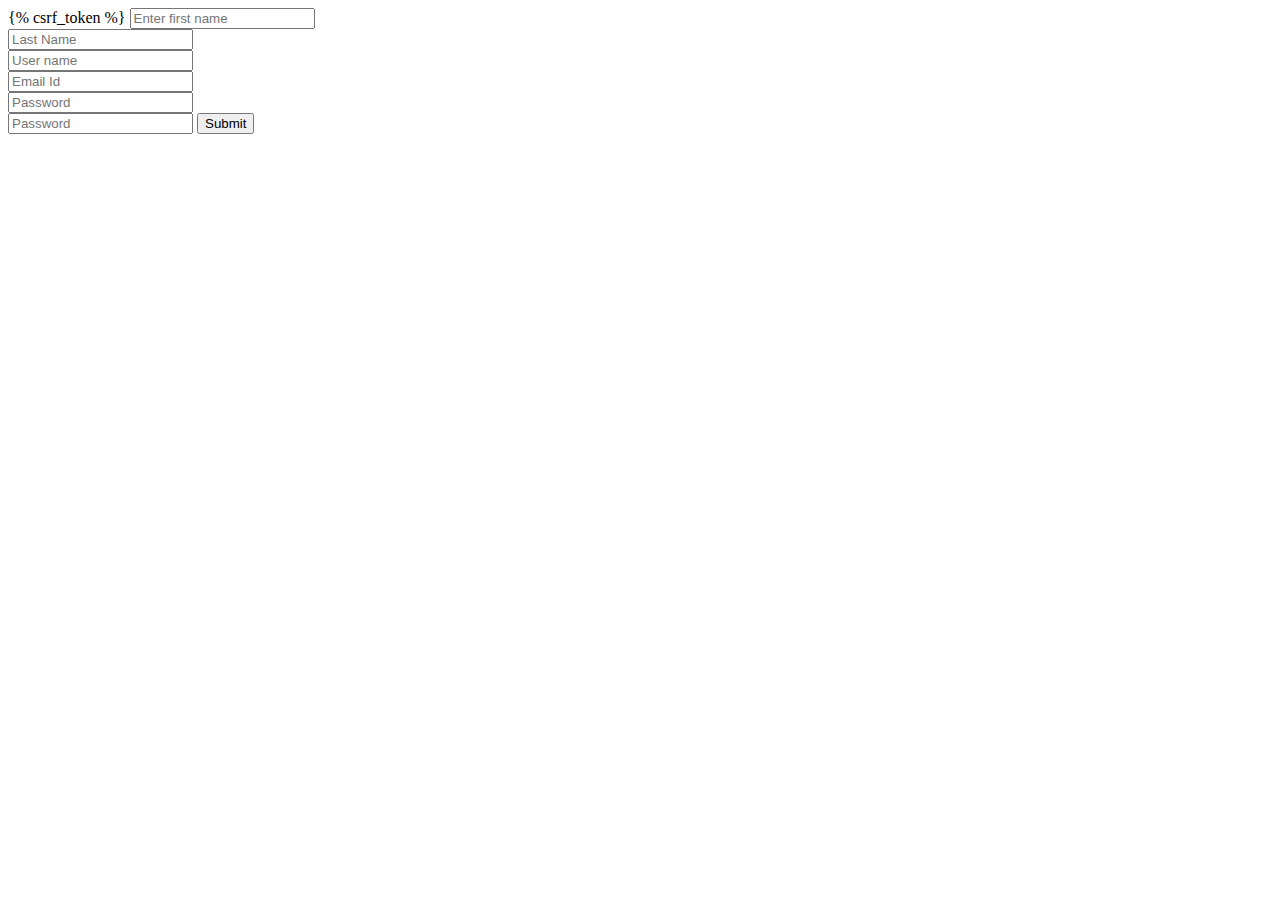
<file: templates/registration.html>
<!DOCTYPE html>
<html lang="en">
<head>
    <meta charset="UTF-8">
    <meta http-equiv="X-UA-Compatible" content="IE=edge">
    <meta name="viewport" content="width=device-width, initial-scale=1.0">
    <title>Document</title>
</head>
<body>
    <form action="signup" method="POST">
        {% csrf_token %} 
        <input type="text" name="first_name" placeholder="Enter first name" required><br/>
        <input type="text" name="last_name" placeholder="Last Name" required><br/>
        <input type="text" name="username" placeholder="User name" required><br/>
        <input type="text" name="email" placeholder="Email Id" required><br/>
        <input type="password" name="password1" placeholder="Password" required><br/>
        <input type="password" name="password2" placeholder="Password" required>
        <button type="submit">Submit</button>
    </form>
</body>
</html>
</file>
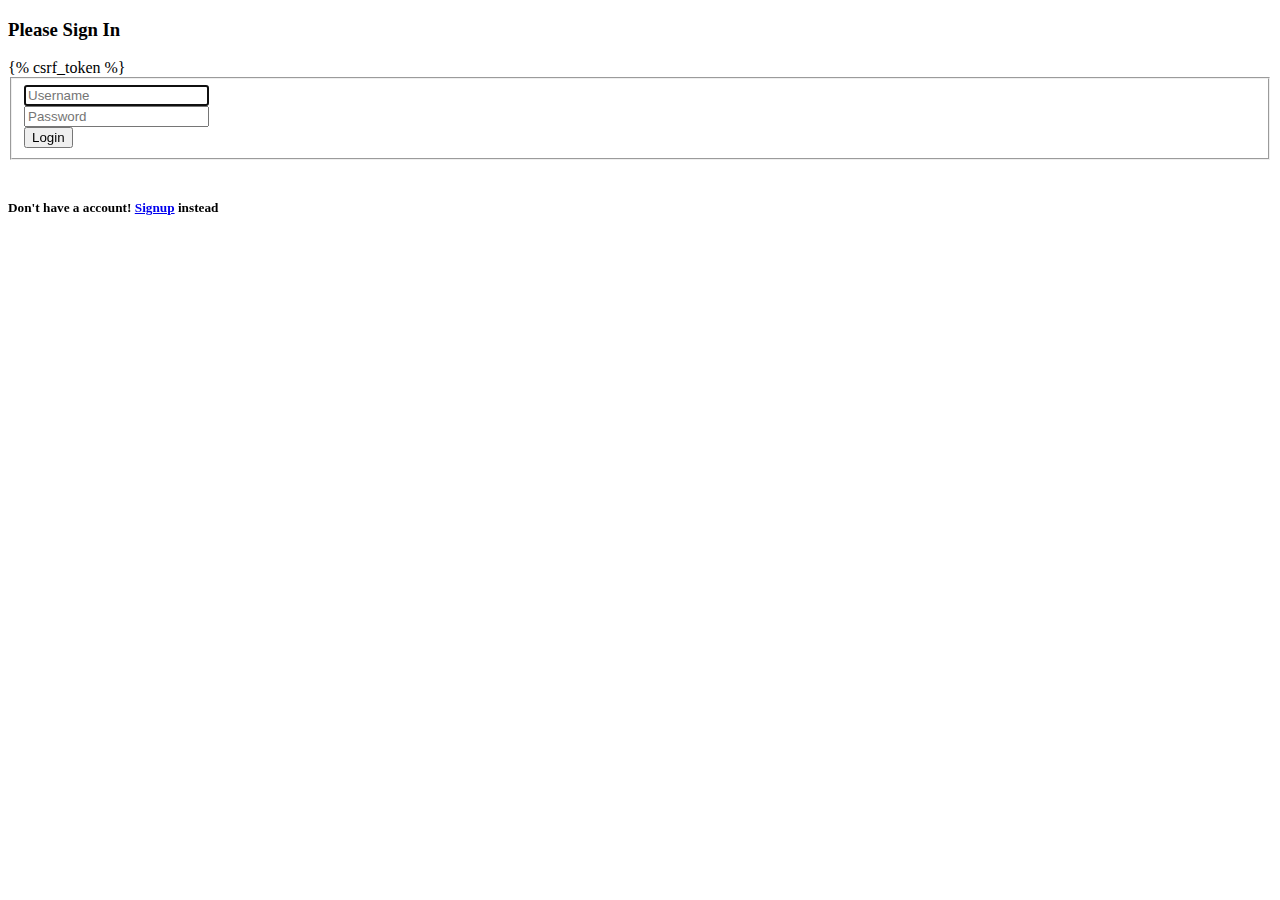
<file: templates/registration/login.html>
<!DOCTYPE html>
<html lang="en">

<head>

    <meta charset="utf-8">
    <meta http-equiv="X-UA-Compatible" content="IE=edge">
    <meta name="viewport" content="width=device-width, initial-scale=1">
    <meta name="description" content="">
    <meta name="author" content="">

</head>

<body>


    <div class="container">
        <div class="row">
            <div class="col-md-4 col-md-offset-4">
                <div class="login-panel panel panel-default">
                    <div class="panel-heading">
                        <h3 class="panel-title">Please Sign In</h3>
                    </div>
                    <div class="panel-body">
                        <form role="form" method="POST" name="loginform">
                            {% csrf_token %}
                            <fieldset>
                                <div class="form-group">
                                    <input class="form-control" placeholder="Username" name="username" type="text" autofocus required>
                                </div>
                                <div class="form-group">
                                    <input class="form-control" placeholder="Password" name="password" type="password" value="" required>
                                </div>
                                <!-- Change this to a button or input when using this as a form -->
                                <button type="submit" name="submit" class="btn btn-lg btn-success btn-block">Login</button>
                            </fieldset>
                            <br>
                            <div class="form-group text-center">
                                <h5> Don't have a account! <a href="/accounts/signup">Signup</a> instead</h5>
                            </div>
                        </form>
                    </div>
                </div>
            </div>
        </div>
    </div>

</body>

</html>
</file>
